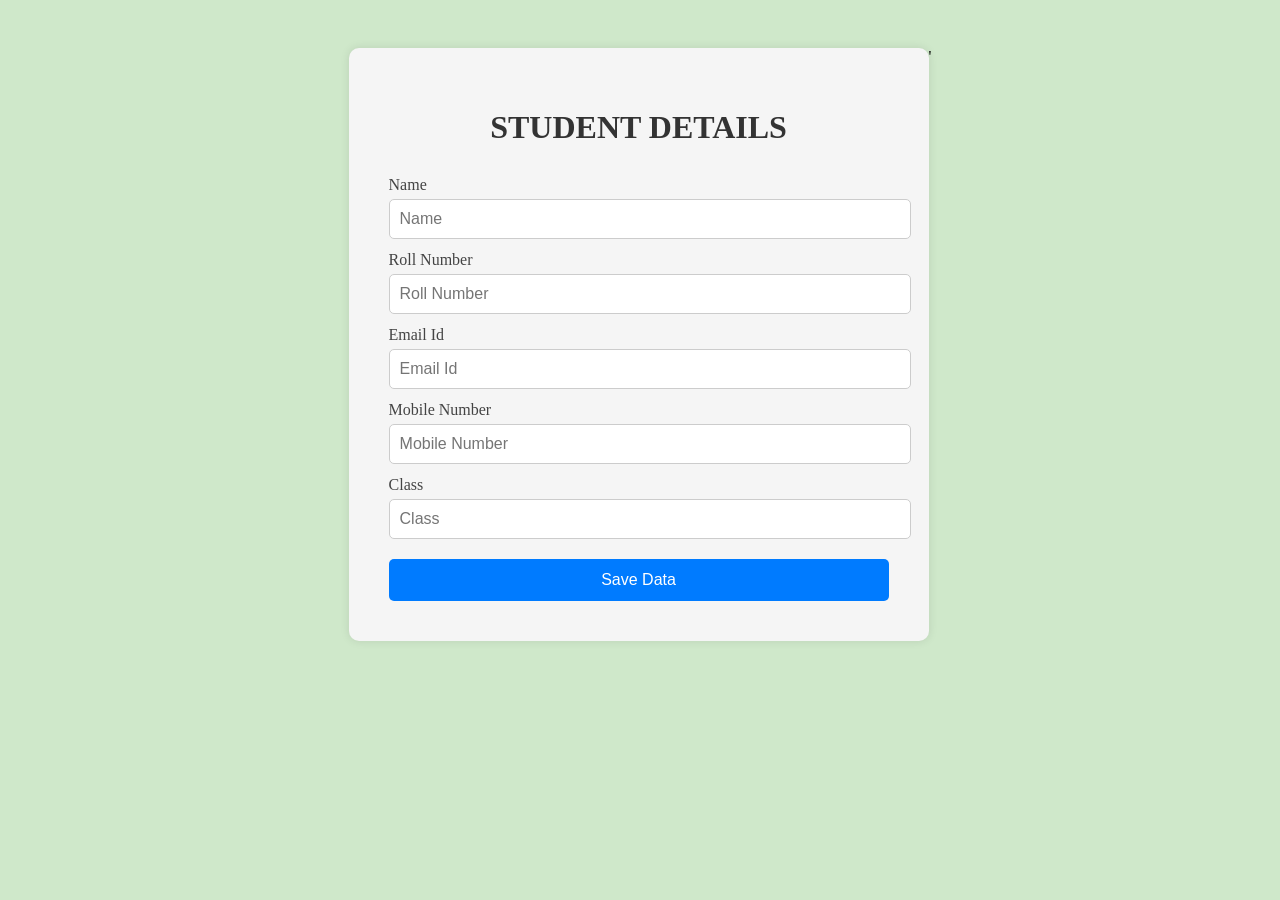
<file: Student Management/edit.html>
<!DOCTYPE html>
<html lang="en">

<head>
  <meta charset="UTF-8" />
  <meta name="viewport" content="width=device-width, initial-scale=1.0" />
  <title>Edit Student</title>
  <style>
    body {
      background-color: #cfe8ca;
      padding: 40px;
      display: flex;
      justify-content: center;
    }

    .container {
      background:whitesmoke;
      padding:40px;
      border-radius: 10px;
      box-shadow: 0 0 10px rgba(0, 0, 0, 0.1);
      width: 100%;
      max-width: 500px;
    }

    h1 {
      text-align: center;
      color: #333;
      margin-bottom: 30px;
    }

    label {
      display: block;
      margin: 12px 0 5px;
      font-weight: 500;
      color: #444;
    }

    input[type="text"],
    input[type="number"],
    input[type="email"] {
      width: 100%;
      padding: 10px;
      font-size: 16px;
      border: 1px solid #ccc;
      border-radius: 5px;
      transition: 0.3s;
    }

    input:focus {
      outline-color: #0056b3;
    }

    button {
      width: 100%;
      margin-top: 20px;
      padding: 12px;
      background-color: #007bff;
      border: none;
      color: white;
      font-size: 16px;
      border-radius: 5px;
      cursor: pointer;
    }

    button:hover {
      background-color: #0056b3;
    }
  </style>
</head>

<body>
  <div class="container">
    <h1>STUDENT DETAILS</h1>

    <label>Name</label>
    <input type="text" id="name" placeholder="Name">

    <label>Roll Number</label>
    <input type="number" id="roll" placeholder="Roll Number">

    <label>Email Id</label>
    <input type="email" id="email" placeholder="Email Id">

    <label>Mobile Number</label>
    <input type="number" id="mobile" placeholder="Mobile Number">

    <label>Class</label>
    <input type="text" id="class" placeholder="Class">

    <button onclick="savedata()">Save Data</button>
  </div>

  <script>
    const STORAGE_KEY = "ListofStudents";
    const index = localStorage.getItem("CurrentStudent");

    const storedData = localStorage.getItem(STORAGE_KEY);
    const students = storedData ? storedData.split(',') : [];

    const student = students[index];
    const parts = student.split(" - ");

    document.getElementById("name").value = parts[0];
    document.getElementById("roll").value = parts[1];
    document.getElementById("email").value = parts[2];
    document.getElementById("mobile").value = parts[3] || "";
    document.getElementById("class").value = parts[4] || "";

    function savedata() {
      let n = document.getElementById("name").value;
      let r = document.getElementById("roll").value;
      let e = document.getElementById("email").value;
      let m = document.getElementById("mobile").value;
      let c = document.getElementById("class").value;

      let updatedData = n + " - " + r + " - " + e + " - " + m + " - " + c;

      students[index] = updatedData;
      localStorage.setItem(STORAGE_KEY, students.join(','));

      alert("Student updated successfully!");
      window.location.href = "AngularJS_LocalStorage.html";
    }
  </script>
</body>

</html>
'
</file>
